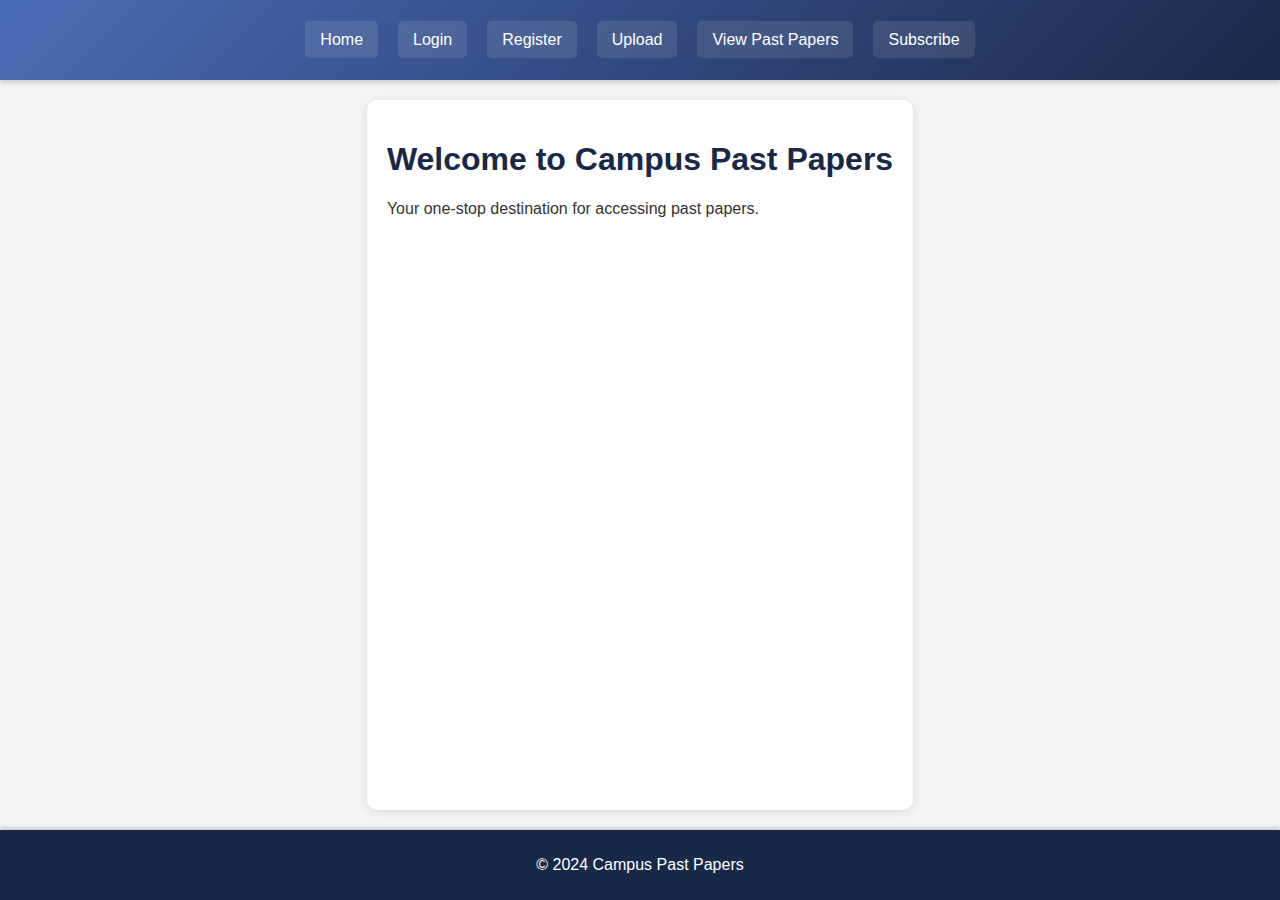
<file: index.html>
<!DOCTYPE html>
<html lang="en">
<head>
    <meta charset="UTF-8">
    <meta name="viewport" content="width=device-width, initial-scale=1.0">
    <title>Campus Past Papers</title>
    <link rel="stylesheet" href="styles.css">
</head>
<body>
    <div class="wrapper">
        <header>
            <nav>
                <ul>
                    <li><a href="index.html">Home</a></li>
                    <li><a href="login.html">Login</a></li>
                    <li><a href="register.html">Register</a></li>
                    <li><a href="upload.html">Upload</a></li>
                    <li><a href="view_papers.php">View Past Papers</a></li>
                    <li><a href="subscribe.html">Subscribe</a></li>
                </ul>
            </nav>
        </header>
        <main>
            <h1>Welcome to Campus Past Papers</h1>
            <p>Your one-stop destination for accessing past papers.</p>
        </main>
    </div>
    <footer>
        <p>&copy; 2024 Campus Past Papers</p>
    </footer>
</body>
</html>
</file>
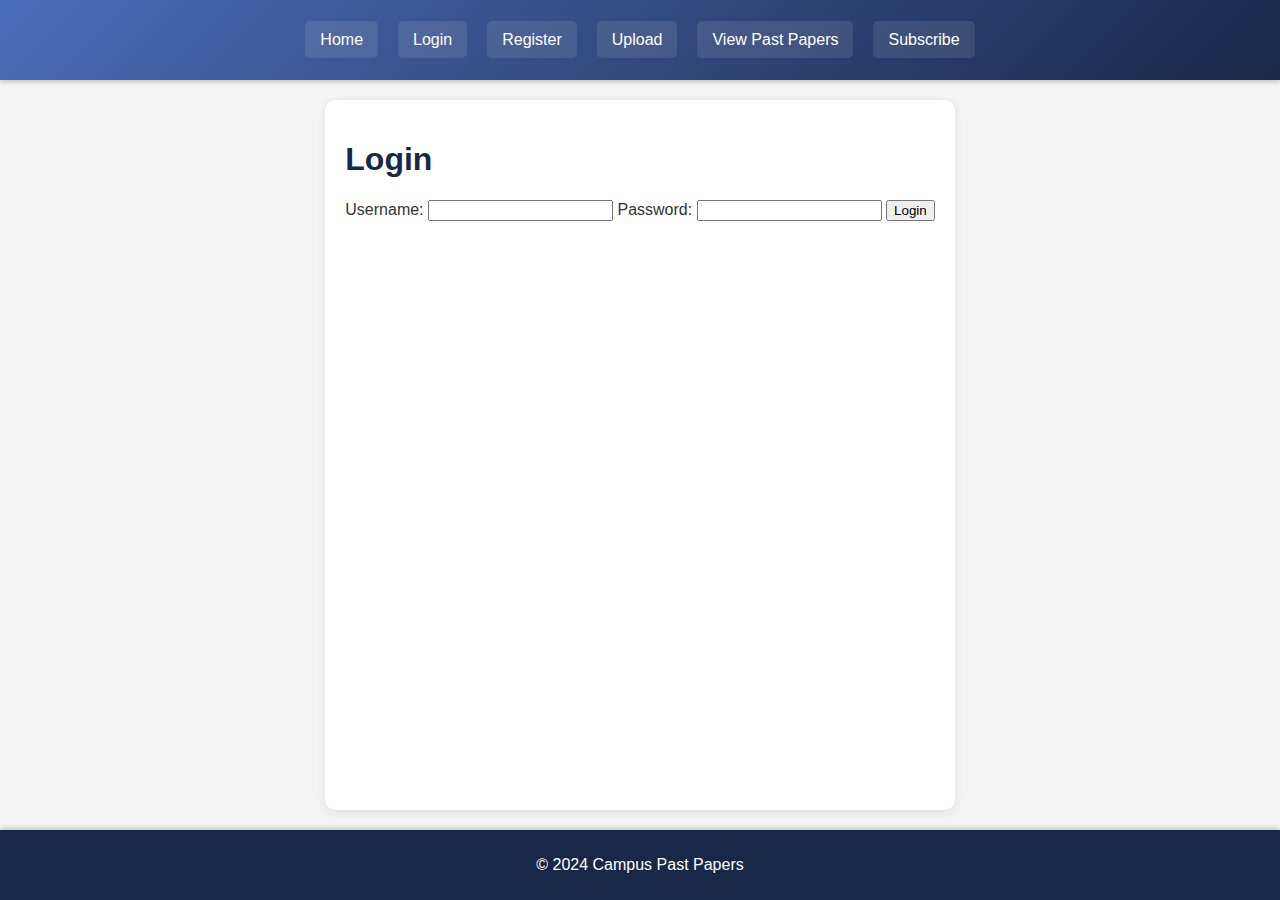
<file: login.html>
<!DOCTYPE html>
<html lang="en">
<head>
    <meta charset="UTF-8">
    <meta name="viewport" content="width=device-width, initial-scale=1.0">
    <title>Login</title>
    <link rel="stylesheet" href="styles.css">
</head>
<body>
    <header>
        <nav>
            <ul>
                <li><a href="index.html">Home</a></li>
                <li><a href="login.html">Login</a></li>
                <li><a href="register.html">Register</a></li>
                <li><a href="upload.html">Upload</a></li>
                <li><a href="view_papers.php">View Past Papers</a></li>
                <li><a href="subscribe.html">Subscribe</a></li>
            </ul>
        </nav>
    </header>
    <main>
        <h1>Login</h1>
        <form action="login.php" method="post">
            <label for="username">Username:</label>
            <input type="text" id="username" name="username">
            <label for="password">Password:</label>
            <input type="password" id="password" name="password">
            <input type="submit" value="Login">
        </form>
    </main>
    <footer>
        <p>&copy; 2024 Campus Past Papers</p>
    </footer>
</body>
</html>
</file>
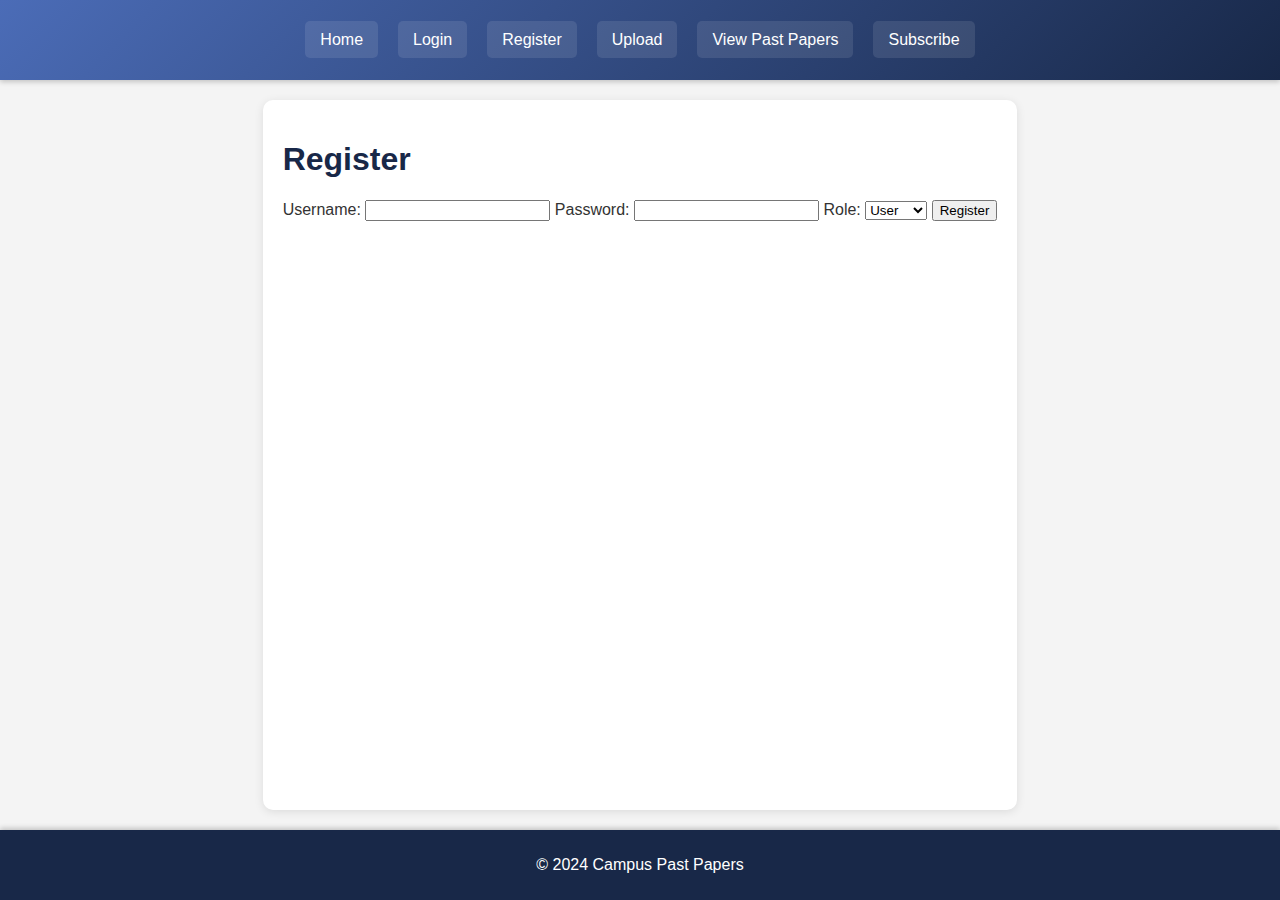
<file: register.html>
<!DOCTYPE html>
<html lang="en">
<head>
    <meta charset="UTF-8">
    <meta name="viewport" content="width=device-width, initial-scale=1.0">
    <title>Register</title>
    <link rel="stylesheet" href="styles.css">
</head>
<body>
    <header>
        <nav>
            <ul>
                <li><a href="index.html">Home</a></li>
                <li><a href="login.html">Login</a></li>
                <li><a href="register.html">Register</a></li>
                <li><a href="upload.html">Upload</a></li>
                <li><a href="view_papers.php">View Past Papers</a></li>
                <li><a href="subscribe.html">Subscribe</a></li>
            </ul>
        </nav>
    </header>
    <main>
        <h1>Register</h1>
        <form action="register.php" method="post">
            <label for="username">Username:</label>
            <input type="text" id="username" name="username">
            <label for="password">Password:</label>
            <input type="password" id="password" name="password">
            <label for="role">Role:</label>
            <select id="role" name="role">
                <option value="user">User</option>
                <option value="owner">Owner</option>
            </select>
            <input type="submit" value="Register">
        </form>
    </main>
    <footer>
        <p>&copy; 2024 Campus Past Papers</p>
    </footer>
</body>
</html>
</file>
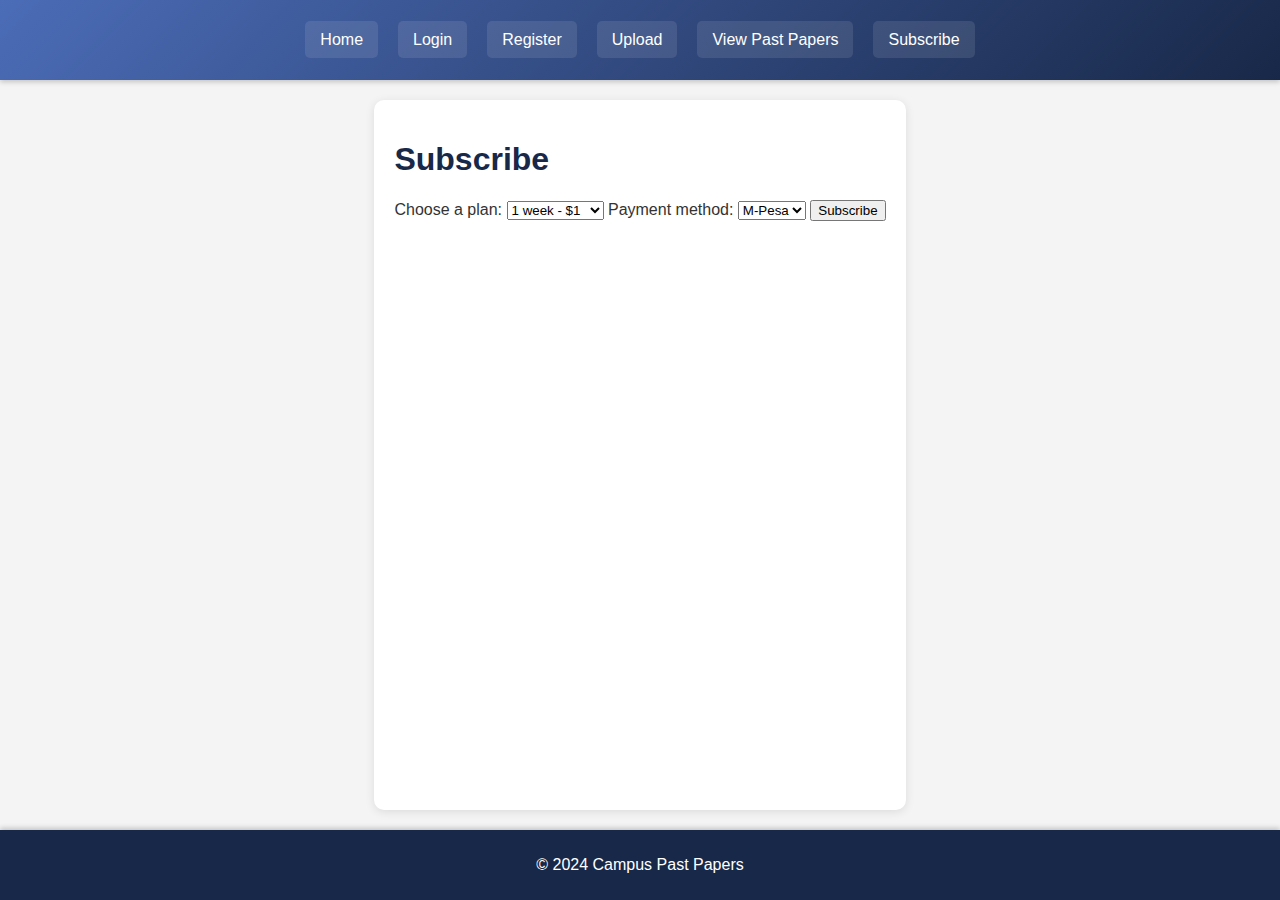
<file: subscribe.html>
<!DOCTYPE html>
<html lang="en">
<head>
    <meta charset="UTF-8">
    <meta name="viewport" content="width=device-width, initial-scale=1.0">
    <title>Subscribe</title>
    <link rel="stylesheet" href="styles.css">
</head>
<body>
    <header>
        <nav>
            <ul>
                <li><a href="index.html">Home</a></li>
                <li><a href="login.html">Login</a></li>
                <li><a href="register.html">Register</a></li>
                <li><a href="upload.html">Upload</a></li>
                <li><a href="view_papers.php">View Past Papers</a></li>
                <li><a href="subscribe.html">Subscribe</a></li>
            </ul>
        </nav>
    </header>
    <main>
        <h1>Subscribe</h1>
        <form action="subscribe.php" method="post">
            <label for="plan">Choose a plan:</label>
            <select id="plan" name="plan">
                <option value="weekly">1 week - $1</option>
                <option value="monthly">1 month - $5</option>
            </select>
            <label for="payment">Payment method:</label>
            <select id="payment" name="payment">
                <option value="mpesa">M-Pesa</option>
                <option value="crypto">Crypto</option>
                <option value="paypal">PayPal</option>
            </select>
            <input type="submit" value="Subscribe">
        </form>
    </main>
    <footer>
        <p>&copy; 2024 Campus Past Papers</p>
    </footer>
</body>
</html>
</file>
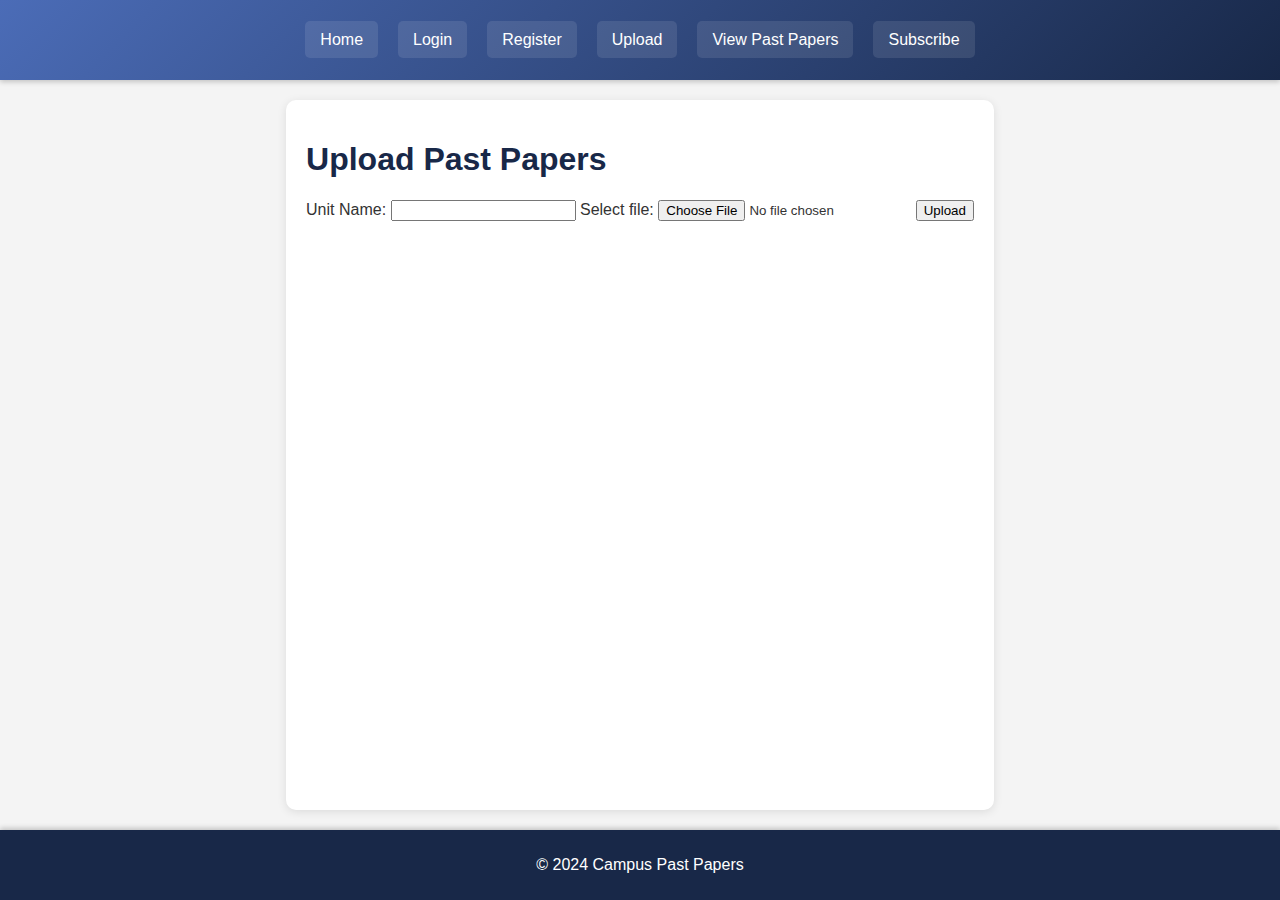
<file: upload.html>
<!DOCTYPE html>
<html lang="en">
<head>
    <meta charset="UTF-8">
    <meta name="viewport" content="width=device-width, initial-scale=1.0">
    <title>Upload Past Papers</title>
    <link rel="stylesheet" href="styles.css">
</head>
<body>
    <header>
        <nav>
            <ul>
                <li><a href="index.html">Home</a></li>
                <li><a href="login.html">Login</a></li>
                <li><a href="register.html">Register</a></li>
                <li><a href="upload.html">Upload</a></li>
                <li><a href="view_papers.php">View Past Papers</a></li>
                <li><a href="subscribe.html">Subscribe</a></li>
            </ul>
        </nav>
    </header>
    <main>
        <h1>Upload Past Papers</h1>
        <form action="upload.php" method="post" enctype="multipart/form-data">
            <label for="unit_name">Unit Name:</label>
            <input type="text" id="unit_name" name="unit_name" required>
                <!-- Dynamically populate units -->
            </select>
            <label for="file">Select file:</label>
            <input type="file" id="file" name="file">
            <input type="submit" value="Upload">
        </form>
    </main>
    <footer>
        <p>&copy; 2024 Campus Past Papers</p>
    </footer>
</body>
</html>
</file>
<file: styles.css>
/* Base Styles */
body {
    font-family: 'Segoe UI', Tahoma, Geneva, Verdana, sans-serif;
    margin: 0;
    padding: 0;
    background-color: #f4f4f4;
    color: #333;
    display: flex;
    flex-direction: column;
    min-height: 100vh;
}

.wrapper {
    flex: 1;
    display: flex;
    flex-direction: column;
}

header {
    background: linear-gradient(135deg, #4b6cb7, #182848);
    color: #fff;
    padding: 15px 0;
    text-align: center;
    box-shadow: 0 2px 5px rgba(0, 0, 0, 0.2);
}

header nav ul {
    list-style: none;
    padding: 0;
    display: flex;
    justify-content: center;
    gap: 20px;
    flex-wrap: wrap;
}

header nav ul li {
    display: inline;
}

header nav ul li a {
    color: #fff;
    text-decoration: none;
    padding: 10px 15px;
    background: rgba(255, 255, 255, 0.1);
    border-radius: 5px;
    transition: background 0.3s ease;
}

header nav ul li a:hover {
    background: rgba(255, 255, 255, 0.3);
}

main {
    padding: 20px;
    max-width: 800px;
    margin: 20px auto;
    background: #fff;
    border-radius: 10px;
    box-shadow: 0 2px 10px rgba(0, 0, 0, 0.1);
    flex: 1; /* Ensure main content takes up available space */
}

h1 {
    color: #182848;
}

footer {
    text-align: center;
    padding: 10px 0;
    background: #182848;
    color: #fff;
    box-shadow: 0 -2px 5px rgba(0, 0, 0, 0.2);
    position: sticky;
    bottom: 0;
    width: 100%;
}

/* Media Queries for Responsiveness */
@media (max-width: 768px) {
    header nav ul {
        flex-direction: column;
        gap: 10px;
    }

    main {
        padding: 15px;
        margin: 15px auto;
    }

    table, th, td {
        font-size: 14px;
    }
}

@media (max-width: 480px) {
    header nav ul li a {
        padding: 8px 10px;
        font-size: 14px;
    }

    main {
        padding: 10px;
        margin: 10px auto;
    }

    table, th, td {
        font-size: 12px;
    }
}
</file>
